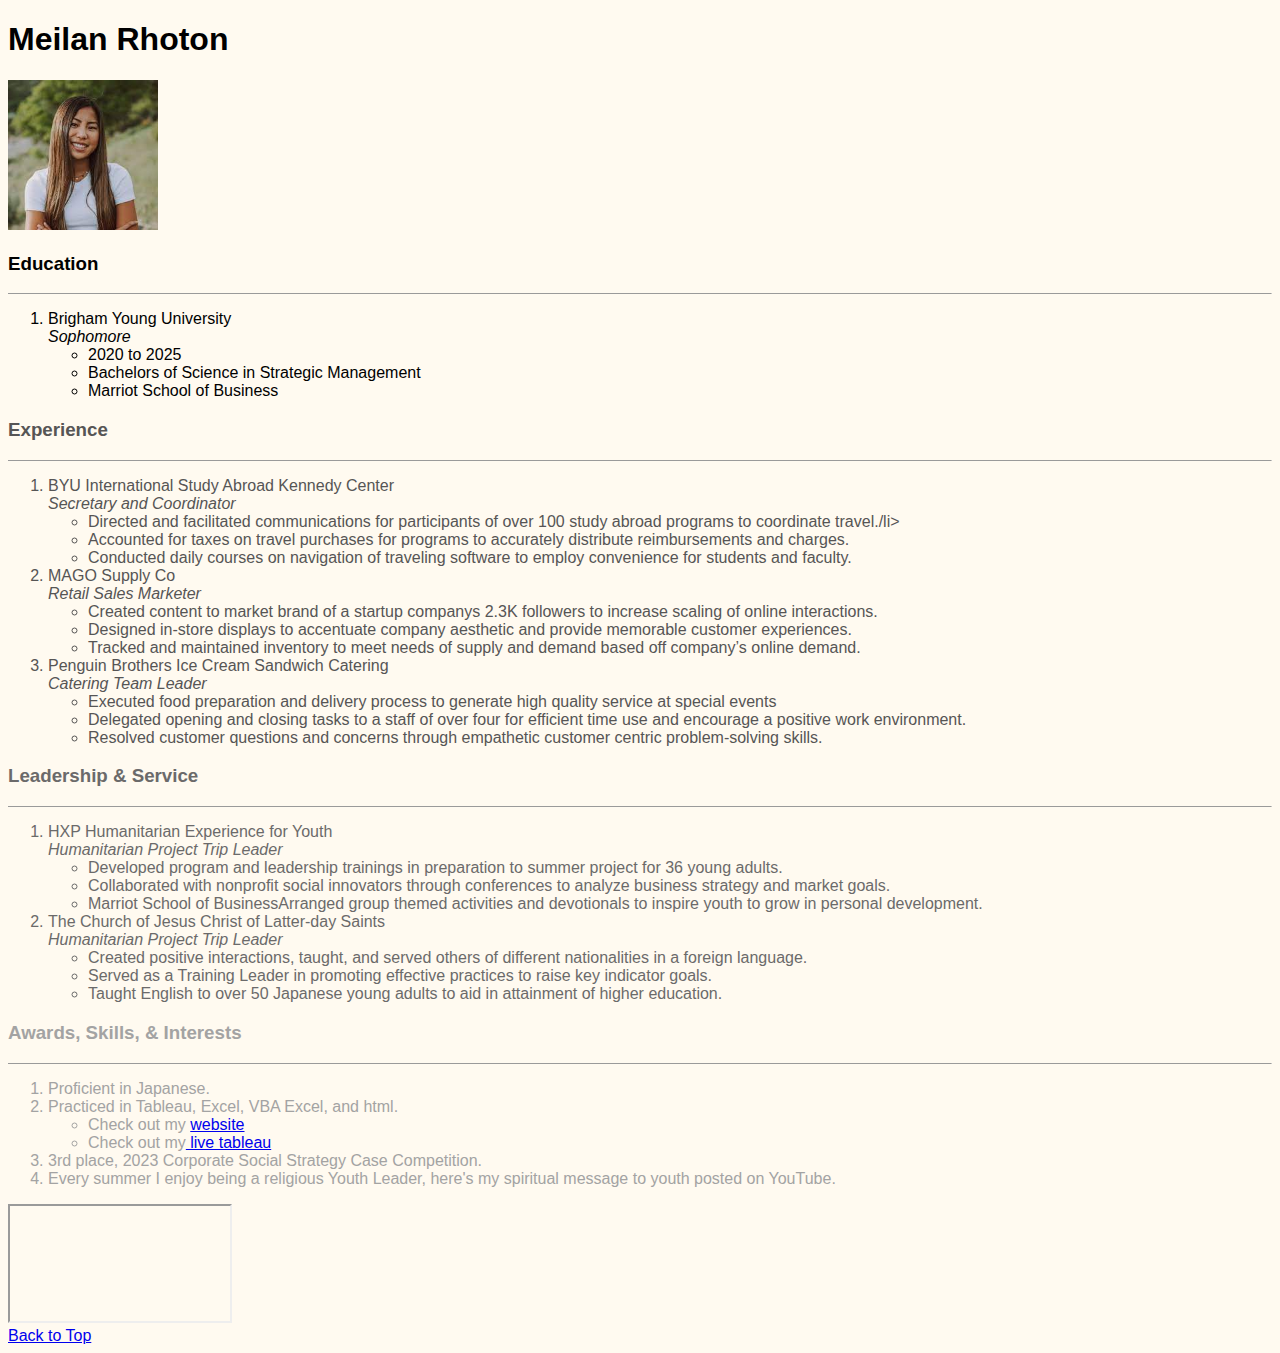
<file: html/myscratchpage.html>
<!DOCTYPE html>
<html lang="en">
<head>
    <h1 id="top">Meilan Rhoton</h1> 
    <a></a>
    <meta charset="UTF-8">
    <meta http-equiv="X-UA-Compatible" content="IE=edge">
    <meta name="viewport" content="width=device-width, initial-scale=1.0">
    <title>Document</title>
    <style>
        body{background-color: floralwhite;}
    </style>
    <link href="../css/stylesscratch.css" rel="stylesheet"/>
</head>
<body class="font">
    <img src="[data-uri]" 
    alt="Meilan Rhoton Headshot" height="150">
    <div class="Education">
    <h3>Education</h3>
        <hr size = "1">
    <ol>
        <li>
            Brigham Young University <br>
            <a class="subhead">Sophomore</a>
            <ul> 
                <li>2020 to 2025</li>
                <li>Bachelors of Science in Strategic Management</li>
                <li>Marriot School of Business</li>
            </ul>
        </li>
    </ol>
    </div>
<div class="Experience">
    <h3>Experience</h3>
    <hr size = "1">
    <ol>
        <li>
            BYU International Study Abroad Kennedy Center <br>
            <a class="subhead">Secretary and Coordinator</a>
            <ul> 
                <li>Directed and facilitated communications for participants of over 100 study abroad programs to coordinate travel./li>
                <li>Accounted for taxes on travel purchases for programs to accurately distribute reimbursements and charges.</li>
                <li>Conducted daily courses on navigation of traveling software to employ convenience for students and faculty.</li>
            </ul>
        </li>
        <li> MAGO Supply Co <br>
            <a class="subhead">Retail Sales Marketer</a>
            <ul>
                <li>Created content to market brand of a startup companys 2.3K followers to increase scaling of online interactions.</li>
                <li>Designed in-store displays to accentuate company aesthetic and provide memorable customer experiences.</li>
                <li>Tracked and maintained inventory to meet needs of supply and demand based off company’s online demand.</li>
            </ul>
        </li>
        <li>
            Penguin Brothers Ice Cream Sandwich Catering <br>
            <a class="subhead">Catering Team Leader</a>
            <ul>
                <li>Executed food preparation and delivery process to generate high quality service at special events</li>
                <li>Delegated opening and closing tasks to a staff of over four for efficient time use and encourage a positive work
                    environment.</li>
                <li>Resolved customer questions and concerns through empathetic customer centric problem-solving skills.</li>
            </ul>
        </li>
    </ol>
</div>
    <div class="leadership">
    <h3>Leadership & Service</h3>
     <hr size = "1">
     <ol>
         <li>
            HXP Humanitarian Experience for Youth <br>
            <a class="subhead">Humanitarian Project Trip Leader</a>
             <ul> 
                <li>Developed program and leadership trainings in preparation to summer project for 36 young adults.</li>
                <li>Collaborated with nonprofit social innovators through conferences to analyze business strategy and market goals.</li>
                <li>Marriot School of BusinessArranged group themed activities and devotionals to inspire youth to grow in personal development.</li>
            </ul>
            <li>
                The Church of Jesus Christ of Latter-day Saints <br>
                <a class="subhead">Humanitarian Project Trip Leader</a>
                <ul>
                    <li>Created positive interactions, taught, and served others of different nationalities in a foreign language.</li>
                    <li>Served as a Training Leader in promoting effective practices to raise key indicator goals.</li>
                    <li>Taught English to over 50 Japanese young adults to aid in attainment of higher education.</li>
                </ul>

            </li>
     </ol>
    </div>
    <div class="awards">
    <h3>Awards, Skills, & Interests</h3>  
        <hr size = "1">  
        <ol>
            <li>Proficient in Japanese. </li>
            <li>Practiced in Tableau, Excel, VBA Excel, and html. 
                <ul>
                    <li> Check out my <a href="../index.html"> website</a></li>
                    <li> Check out my<a href="tableau.html"> live tableau</a></li>

                </ul>
            </li>
            <li>3rd place, 2023 Corporate Social Strategy Case Competition. </li>
            <li> Every summer I enjoy being a religious Youth Leader, here's my spiritual message to youth posted on YouTube.</li>
        </ol>
    </div>

    <iframe width="220" height="115" src="https://www.youtube.com/embed/7zMnl8ovQdo"></iframe> <br>

    <a href="#top">Back to Top</a>


</body>
</html>
</file>
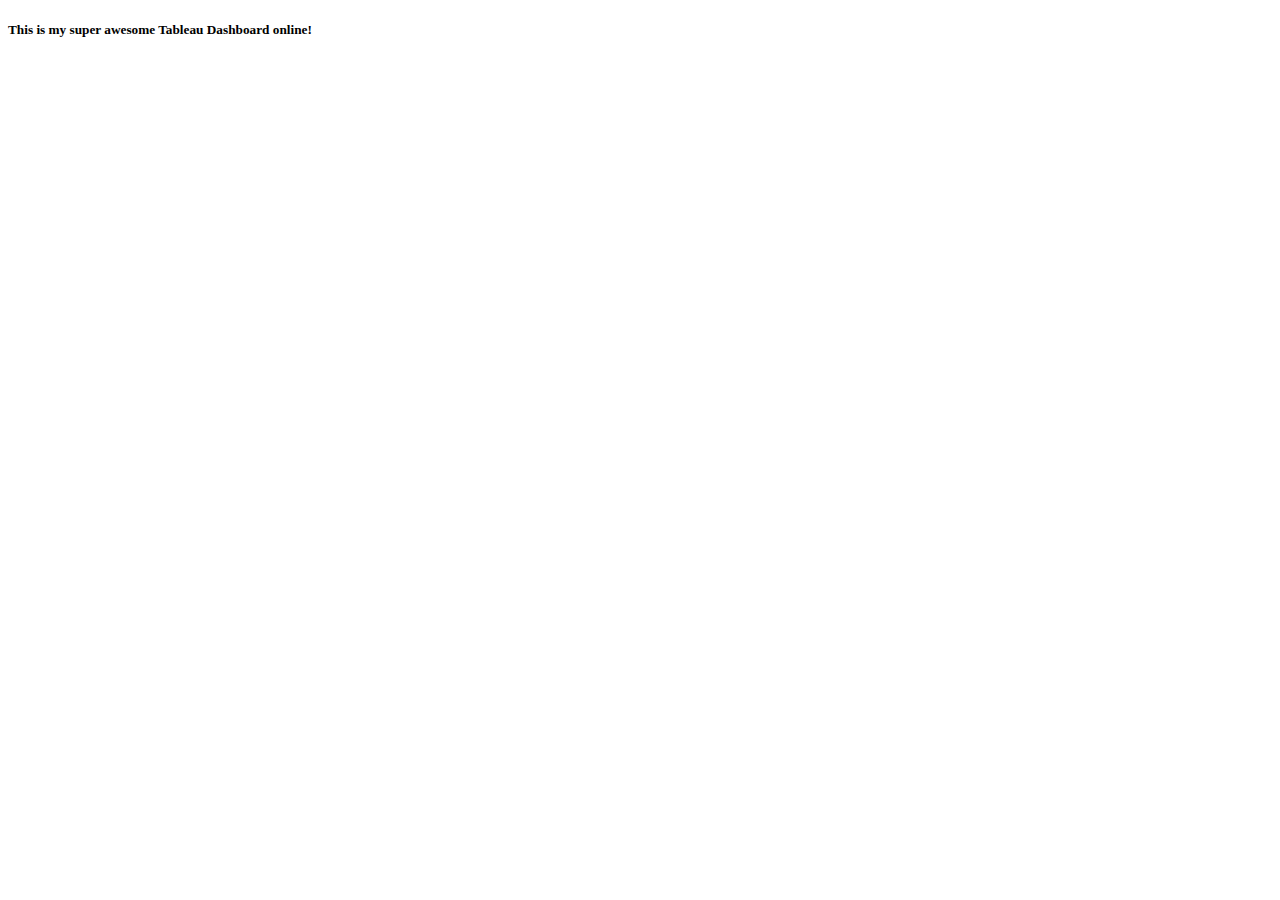
<file: html/tableau.html>
<!DOCTYPE html>
<html>
    <head>
        <title>Tableau Dashboard Demo</title>
    </head>
    <body>
        <h5>This is my super awesome Tableau Dashboard online! </h5>
    </body>
        <div class='tableauPlaceholder' id='viz1680713996360' style='position: relative'>
            <noscript>
                <a href='#'>
                    <img alt='Is Your County Obese? Select your county to see how it compares with other counties in the country
                 ' src='https:&#47;&#47;public.tableau.com&#47;static&#47;images&#47;Ob&#47;ObesityDashboard_16807136981810&#47;Obesity&#47;1_rss.png' style='border: none' />
                </a>
            </noscript>
            <object class='tableauViz'  style='display:none;'>
                <param name='host_url' value='https%3A%2F%2Fpublic.tableau.com%2F' /> 
                <param name='embed_code_version' value='3' /> 
                <param name='site_root' value='' />
                <param name='name' value='ObesityDashboard_16807136981810&#47;Obesity' />
                <param name='tabs' value='no' /><param name='toolbar' value='yes' />
                <param name='static_image' value='https:&#47;&#47;public.tableau.com&#47;static&#47;images&#47;Ob&#47;ObesityDashboard_16807136981810&#47;Obesity&#47;1.png' />
                <param name='animate_transition' value='yes' />
                <param name='display_static_image' value='yes' />
                <param name='display_spinner' value='yes' />
                <param name='display_overlay' value='yes' />
                <param name='display_count' value='yes' />
                <param name='language' value='en-US' />
                <param name='filter' value='publish=yes' /> 
            </object>
        </div>  
        
        <script type='text/javascript'>
            var divElement = document.getElementById('viz1680713996360');                   
            var vizElement = divElement.getElementsByTagName('object')[0];
            if ( divElement.offsetWidth > 800 ) { 
                vizElement.style.width='100%';
                vizElement.style.height=(divElement.offsetWidth*0.75)+'px';}
            else if ( divElement.offsetWidth > 500 ) { 
                vizElement.style.width='100%';
                vizElement.style.height=(divElement.offsetWidth*0.75)+'px';} else { 
                vizElement.style.width='100%';vizElement.style.height='827px';} 
                var scriptElement = document.createElement('script');
                scriptElement.src = 'https://public.tableau.com/javascripts/api/viz_v1.js';                    
                vizElement.parentNode.insertBefore(scriptElement, vizElement);                
        </script>
</html>
</file>
<file: css/stylesscratch.css>
.subhead{
    font-style: italic;
}
.font{
    font-family: sans-serif;
}
.Education {
    color: rgb(0, 0, 0);
}
.Experience {
    color: rgb(86, 85, 85);
}
.leadership {
    color: rgb(107, 106, 106);
}
.awards {
    color: rgb(163, 163, 163);
}
</file>
